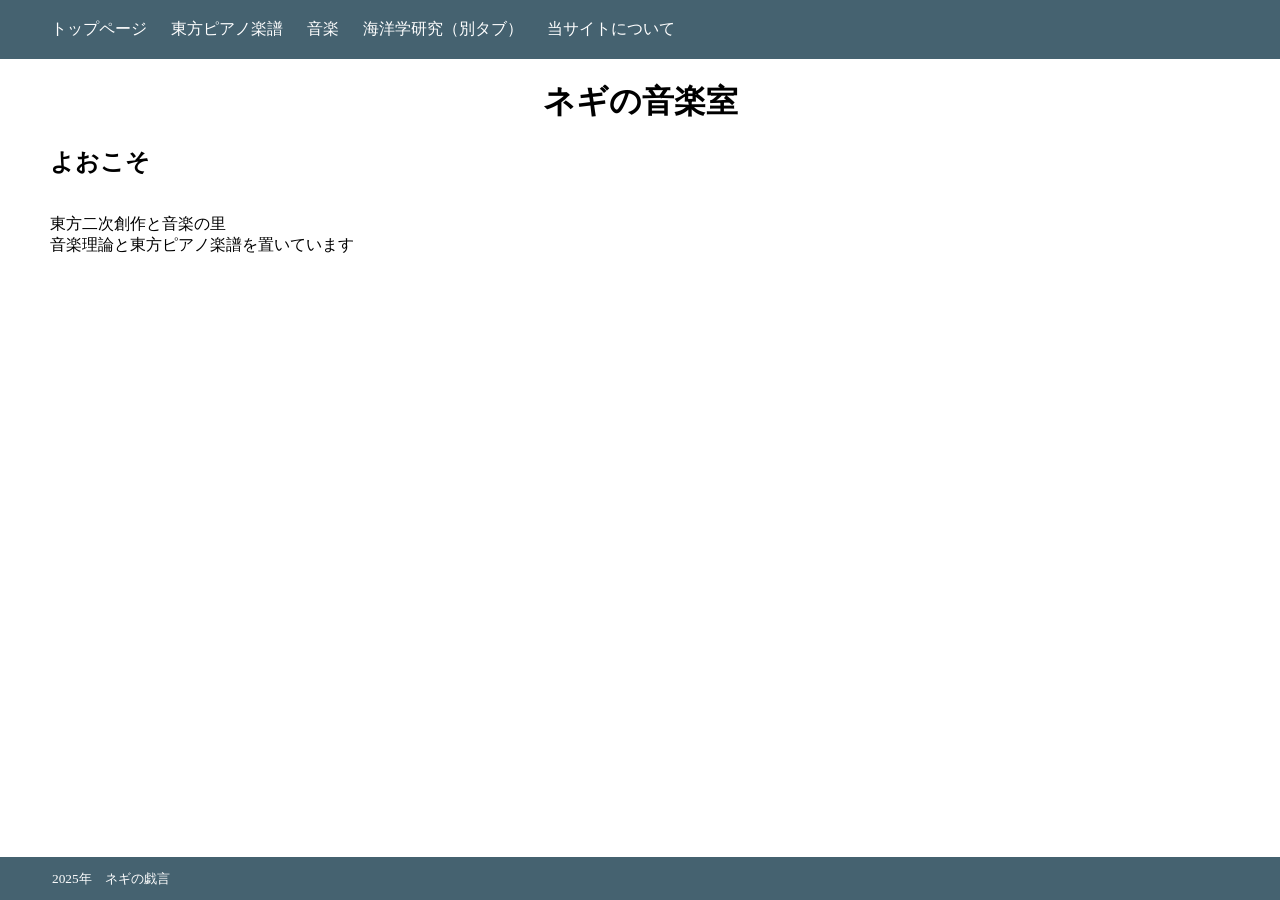
<file: index.html>
<!DOCTYPE html>
<html lang="ja">
 <head>
  <meta charset="UTF-8">
  <title>ネギの音楽室</title>
  <meta name="description" content="東方と音楽と">
  <meta name="keywords" content="東方,ピアノ,音楽理論">
  <link rel="stylesheet" href="index.css">
 </head>
 <body>
  <div class="mainpage">
   <header>
    <ul>
     <li><a href="index.html">トップページ</a></li>
     <li><a href="touhou.html">東方ピアノ楽譜</a></li>
     <li><a href="music.html">音楽</a></li>
     <li><a href="ocean.html">海洋学研究（別タブ）</a></li>
     <li><a href="about.html">当サイトについて</a></li>
    </ul>
   </header>
   <main>
    <h1>ネギの音楽室</h1>
    <h2>よおこそ</h2>
    <p>東方二次創作と音楽の里<br>音楽理論と東方ピアノ楽譜を置いています</p>
   </main>
   <footer>
    <p><small>2025年&emsp;ネギの戯言</small></p>
   </footer>
  </div>
 </body>
</html>
</file>
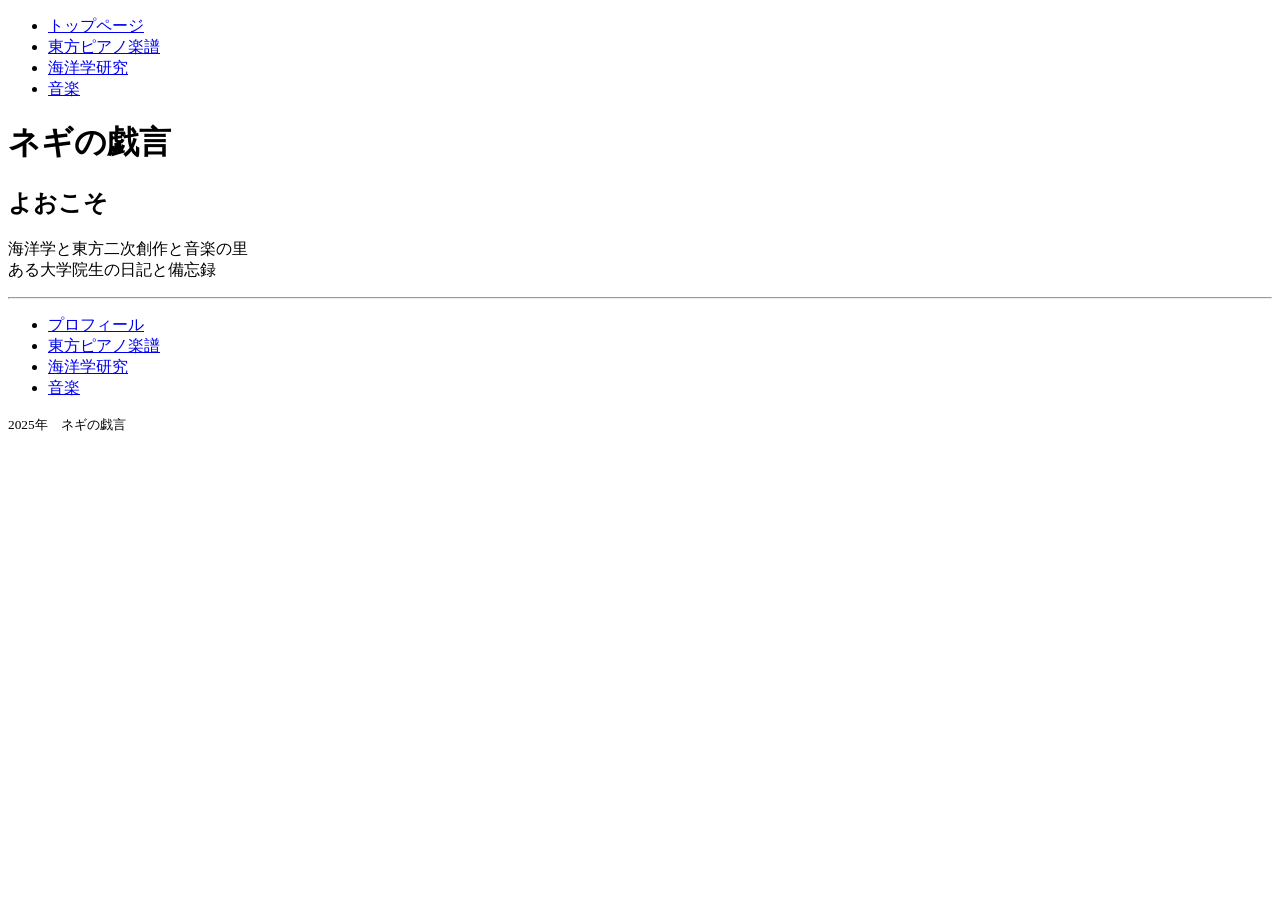
<file: main.html>
<!DOCTYPE html>
<html lang="ja">
 <head>
   <meta charset="UTF-8">
   <title>ネギの戯言</title>
   <meta name="description" content="東方と海洋学と音楽と">
   <meta name="keywords" content="海洋,東方,ピアノ,音楽理論">
 </head>
 <body>
   <header>
     <ul>
       <li><a href="main.html">トップページ</a></li>
       <li><a href="touhou.html">東方ピアノ楽譜</a></li>
       <li><a href="ocean.html">海洋学研究</a></li>
       <li><a href="music.html">音楽</a></li>
     </ul>
   </header>
   <main>
     <h1>ネギの戯言</h1>
     <h2>よおこそ</h2>
     <p>海洋学と東方二次創作と音楽の里<br>ある大学院生の日記と備忘録</p>
     <hr>
     <article>
       <ul>
         <li><a href="about.html">プロフィール</a></li>
         <li><a href="touhou.html">東方ピアノ楽譜</a></li>
         <li><a href="ocean.html">海洋学研究</a></li>
         <li><a href="music.html">音楽</a></li>
       <ul>
     </article>
   </main>
   <footer>
     <p><small>2025年&emsp;ネギの戯言</small></p>
   </footer>
  </body>
</html>
</file>
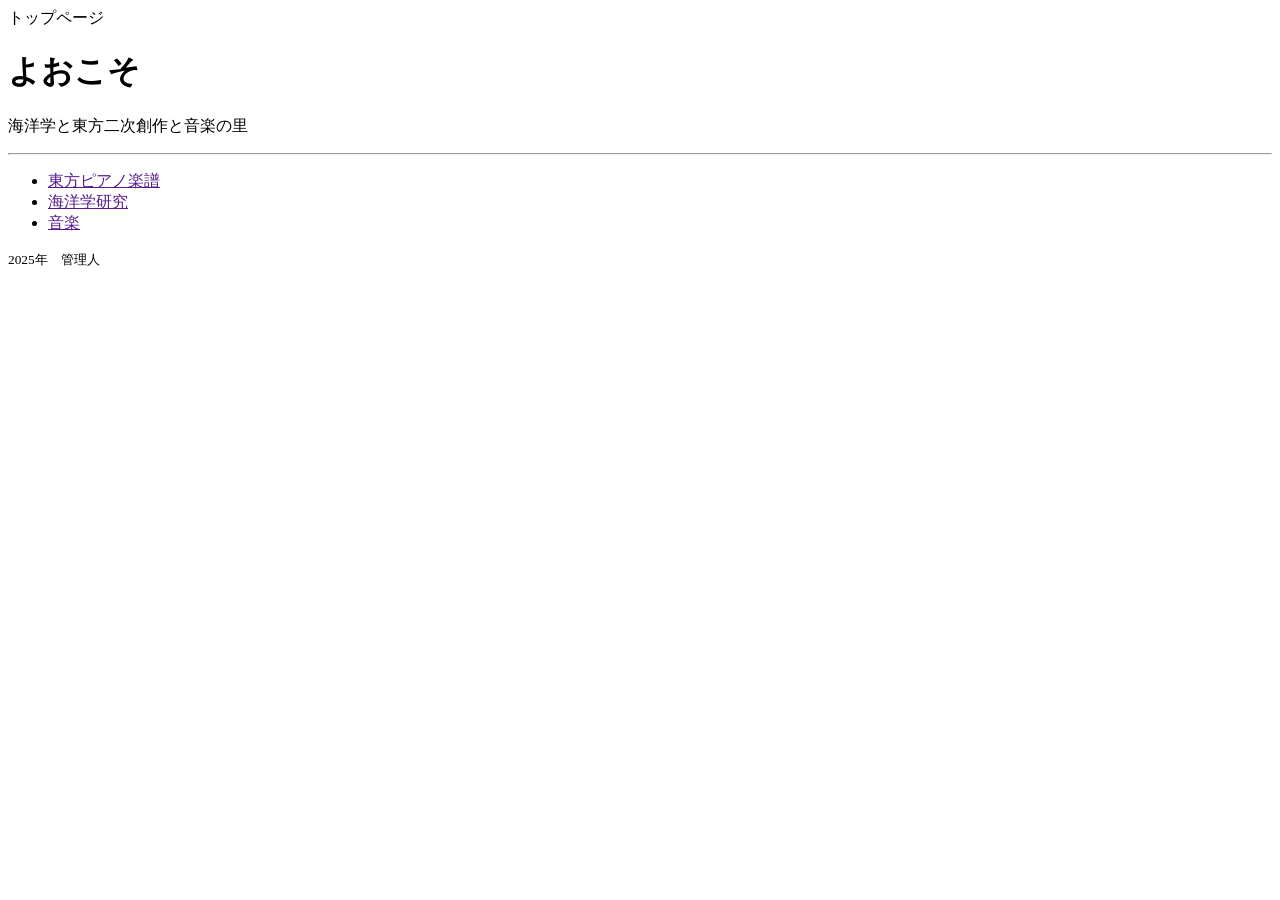
<file: music.html>
<!DOCTYPE html>
<html lang="ja">
 <head>
   <meta charset="UTF-8">
   <title>ネギの戯言</title>
   <meta name="description" content="東方と海洋学と音楽と">
   <meta name="keywords" content="海洋,東方,ピアノ,音楽理論">
 </head>
 <body>
   <header>トップページ</header>
   <main>
     <h1>よおこそ</h1>
     <p>海洋学と東方二次創作と音楽の里</p>
     <hr>
     <article>
       <ul>
         <li><a href="">東方ピアノ楽譜</a></li>
         <li><a href="">海洋学研究</a></li>
         <li><a href="">音楽</a></li>
       <ul>
     </article>
   </main>
   <footer>
    <p><small>2025年&emsp;管理人</small></p>
   </footer>  
  </body>
</html>
</file>
<file: index.css>
@charset"UTF-8";
body{
  font-family: 'Noto Sans JP';
  margin: 0px;
}

.mainpage{
  display: grid;
  grid-template-rows: auto 1fr auto;
  grid-template-columns: 100%;
  min-height: 100vh;
}

header{
  background-color: #456270;
  color: #ffffff;
  padding:1px;
  position: sticky;
  top: 0;
  width: 100%;
  ul{
    list-style-type: none;
    li{
      display: inline-block;
      margin: 2px 10px 2px 10px;
    }
    a{
      color: #ffffff;
      text-decoration: none;
    }
  }
}

main{
  margin-left: 50px;
  margin-right: 50px;
  h1{
    text-align: center;
  }
  p{
    display: inline-block;
    ul{
       list-style-type: none;
       a{
         text-decoration: none;
         color: #000000;
       }
     }
  }
  .img1{
    display: inline-block;
  }
}

.profile{
  ul{
    list-style-type: none;
    li{
      margin-bottom: 10px;
    }

  }
}

footer{
  background-color: #456270;
  padding: 2px;
  p{
    color: #ffffff;
    margin: 10px 50px 10px 50px;
  }
}
</file>
